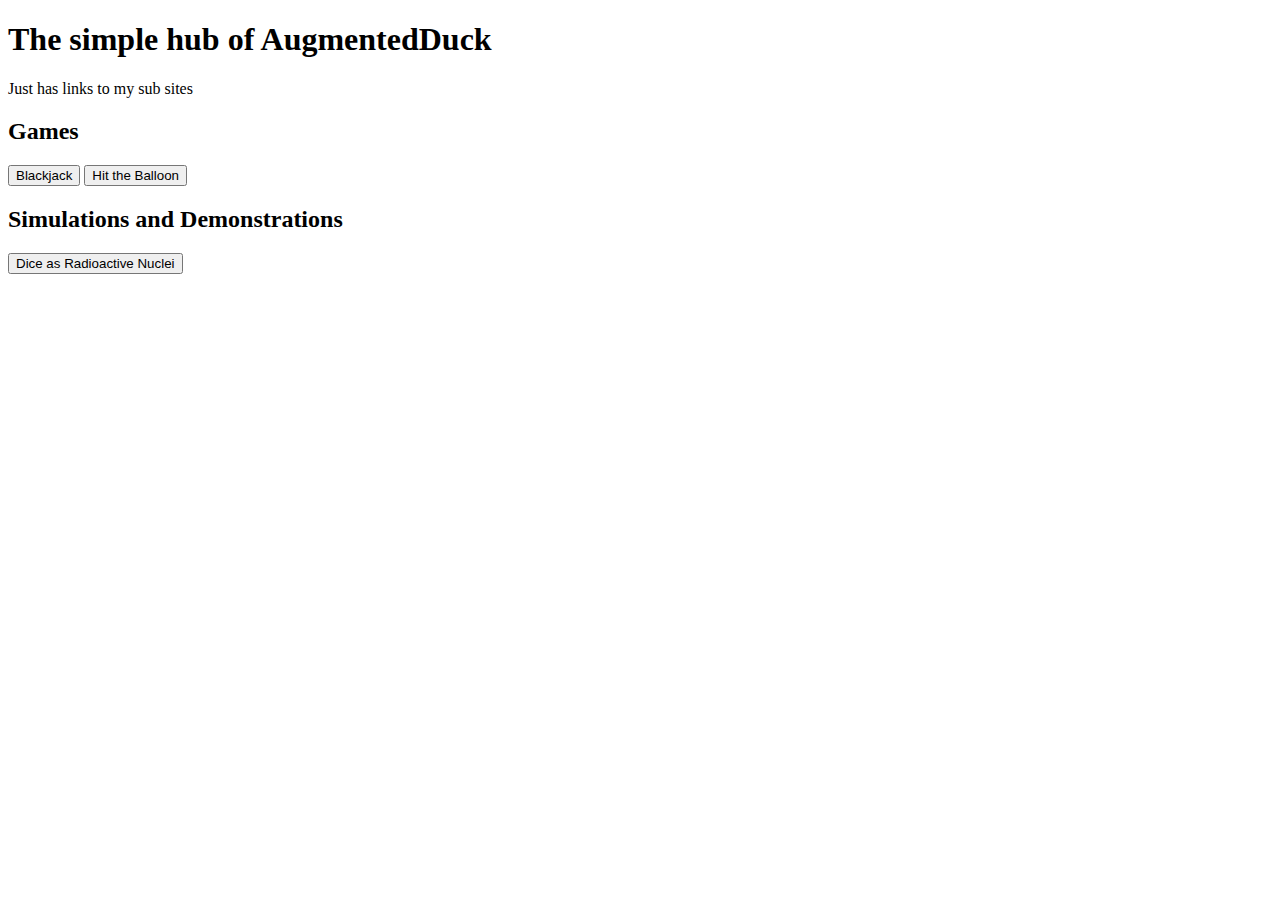
<file: index.html>
<!DOCTYPE html>
<html lang="en">
    <head>
        <meta charset="utf-8 " />
        <title>AugmentedDuck</title>
    </head>
    <body>
        <h1>The simple hub of AugmentedDuck</h1>
        <p>Just has links to my sub sites</p>
        <h2>Games</h2>
        <button onclick="window.location.href='https://augmentedduck.github.io/blackjack'">Blackjack</button>
        <button onclick="window.location.href='https://augmentedduck.github.io/hit-the-balloon'">Hit the Balloon</button>
        <h2>Simulations and Demonstrations</h2>
        <button onclick="window.location.href='https://augmentedduck.github.io/dice-demonstration'">Dice as Radioactive Nuclei</button>
    </body>
</html>
</file>
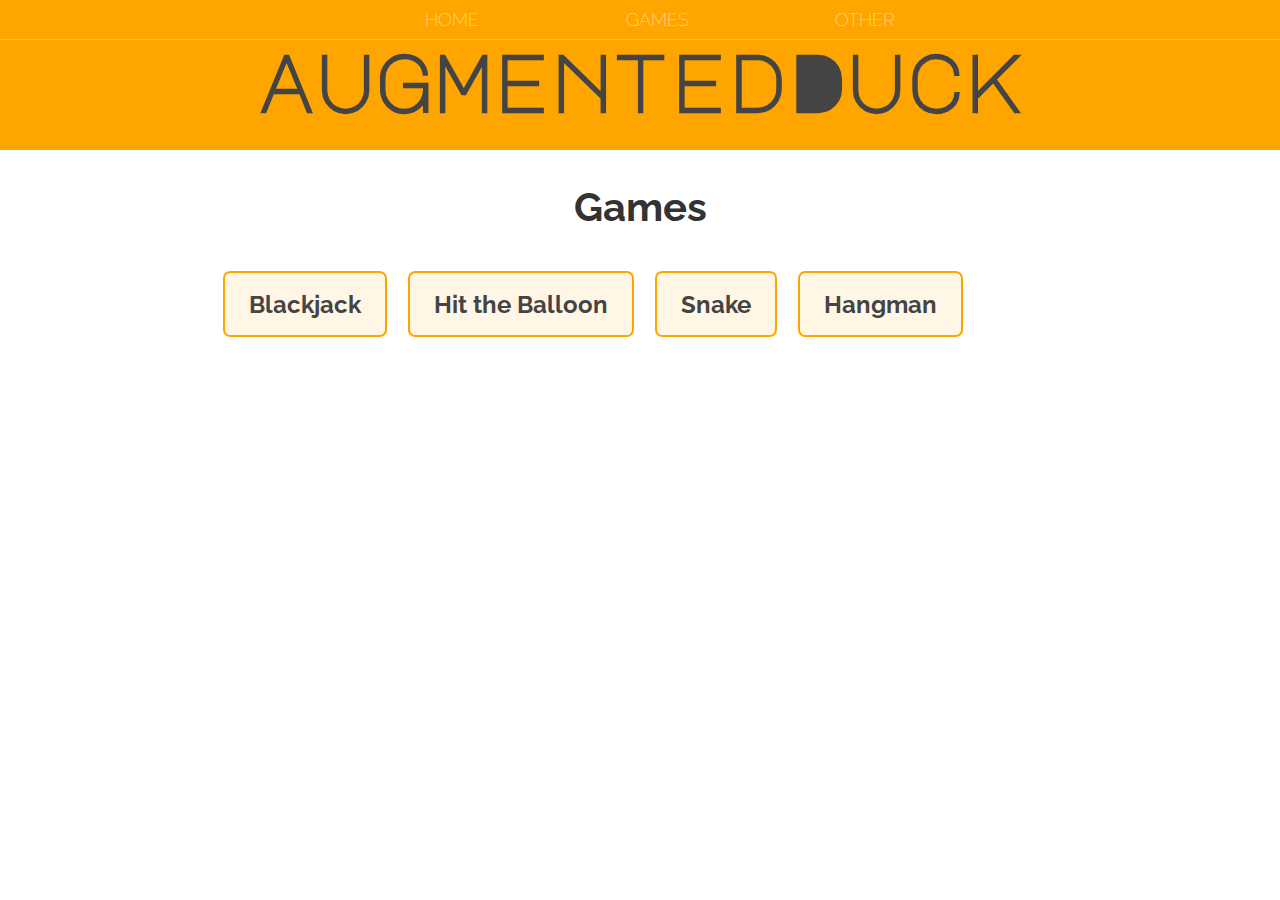
<file: games.html>
<!DOCTYPE html>
<html>
  <head>
    <title>AugmentedDuck | Games</title>
    <meta name="description" content="a place to find AugmentedDuck's stuff">
    <link rel="stylesheet" href="styles.css">
  </head>
  <body>
    <header class="main-header">
      <nav class="nav main-nav">
        <ul>
          <li><a href="index.html">HOME</a></li>
          <li><a href="games.html">GAMES</a></li>
          <li><a href="others.html">OTHER</a></li>
        </ul>
      </nav>
      <h1 class="title-name">augmentedDuck</h1>
    </header>
    <section>
      <h2 class="section-header">Games</h2>
      <div class="container">
        <button class="btn" type="button" onclick="window.location.href='https://augmentedduck.github.io/blackjack'">Blackjack</button>
        <button class="btn" type="button" onclick="window.location.href='https://augmentedduck.github.io/hit-the-balloon'">Hit the Balloon</button>
        <button class="btn" type="button" onclick="window.location.href='https://augmentedduck.github.io/snake'">Snake</button>
        <button class="btn" type="button" onclick="window.location.href='https://augmentedduck.github.io/hangman'">Hangman</button>
      </div>
    </section>
  </body>
</html>
</file>
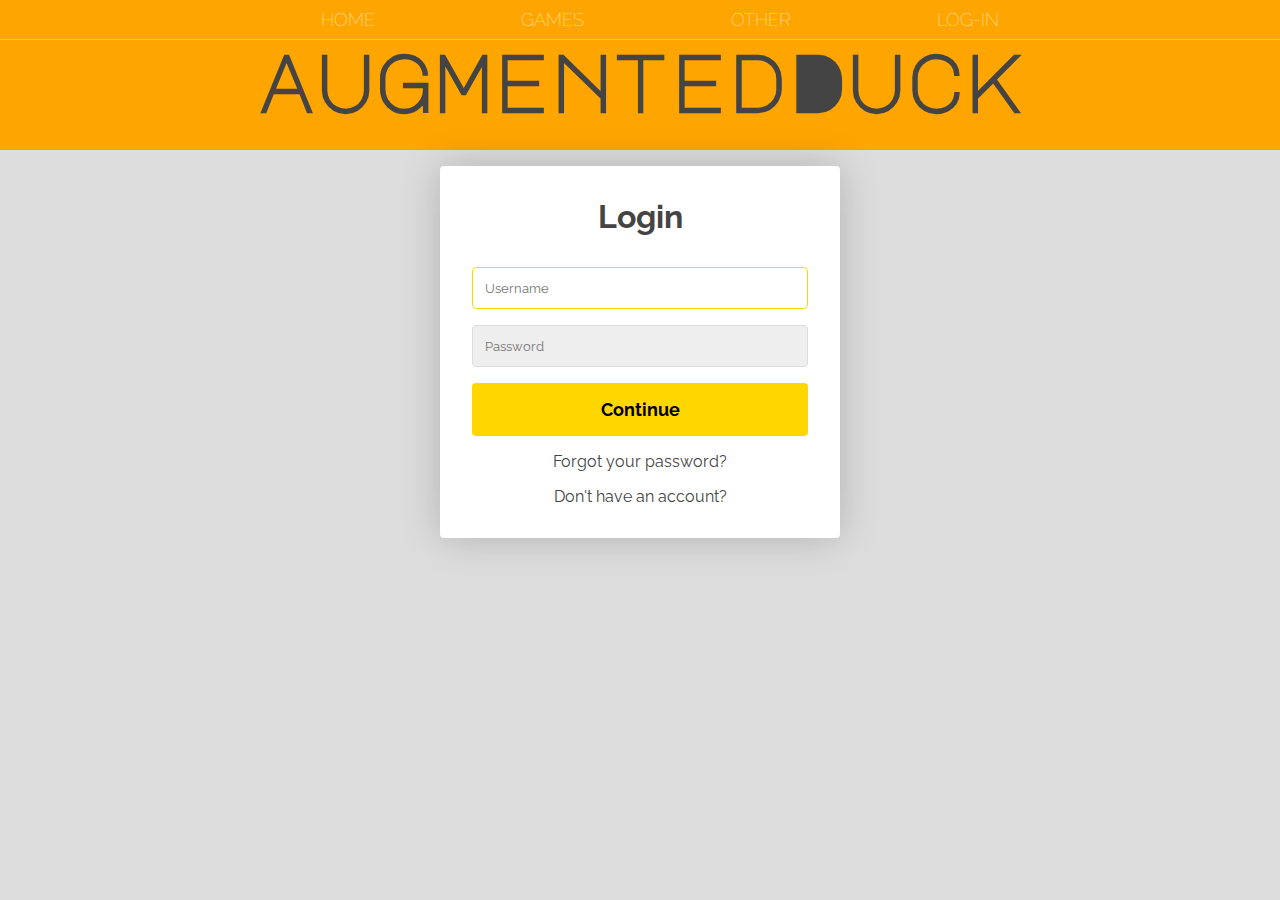
<file: login.html>
<!DOCTYPE html>
<html>
    <head>
        <title>AugmentedDuck | Log-in</title>
        <meta name="description" content="a place to find AugmentedDuck's stuff">
        <link rel="stylesheet" href="./src/styles-login.css">
    </head>
    <body>
        <header class="main-header">
            <nav class="nav main-nav">
                <ul>
                    <li><a href="index.html">HOME</a></li>
                    <li><a href="games.html">GAMES</a></li>
                    <li><a href="others.html">OTHER</a></li>
                    <li><a href="login.html">LOG-IN</a></li>
                </ul>
            </nav>
            <h1 class="title-name">augmentedDuck</h1>
        </header>
        <!--Login/sign-up forms-->
        <section class="container">
          <div class="login-container">
            <!--Login form-->
            <form class="form" id="login">
              <h1 class="form-title">Login</h1>
              <div class="form-message form-message-error"></div>

              <div class="form-input-group">
                <input type="text" class="form-input" id="loginUsername" required autofocus placeholder="Username">
                <div class="form-input-error-message"></div>
              </div>

              <div class="form-input-group">
                <input type="password" class="form-input" id="loginPassword" required placeholder="Password">
                <div class="form-input-error-message"></div>
              </div>

              <button class="form-btn" type="submit">Continue</button>
              <p class="form-text">
                <a href="#" class="form-link">Forgot your password?</a>
              </p>
              <p class="form-text">
                <a id="linkCreateAccount" href="./login.html" class="form-link">Don't have an account?</a>
              </p>
            </form>
            <!--Sign-up form-->
            <form class="form form-hidden" id="createAccount">
              <h1 class="form-title">Create Account</h1>
              <div class="form-message form-message-error"></div>

              <div class="form-input-group">
                <input type="text" id="signupUsername" class="form-input" required autofocus placeholder="Username">
                <div class="form-input-error-message"></div>
              </div>

              <div class="form-input-group">
                <input type="text" class="form-input" required autofocus placeholder="Email Address">
                <div class="form-input-error-message"></div>
              </div>

              <div class="form-input-group">
                <input type="password" class="form-input" required placeholder="Password">
                <div class="form-input-error-message"></div>
              </div>

              <div class="form-input-group">
                <input type="password" class="form-input" required placeholder="Confirm Password">
                <div class="form-input-error-message"></div>
              </div>

              <button class="form-btn" type="submit">Sorry... no new accounts can be created</button>
              <p class="form-text">
                <a id="linkLogin" href="./login.html" class="form-link">Already have an account?</a>
              </p>
            </form>
          </div>

           <script src="./src/main.js"></script>
        </section>
    </body>
</html>
</file>
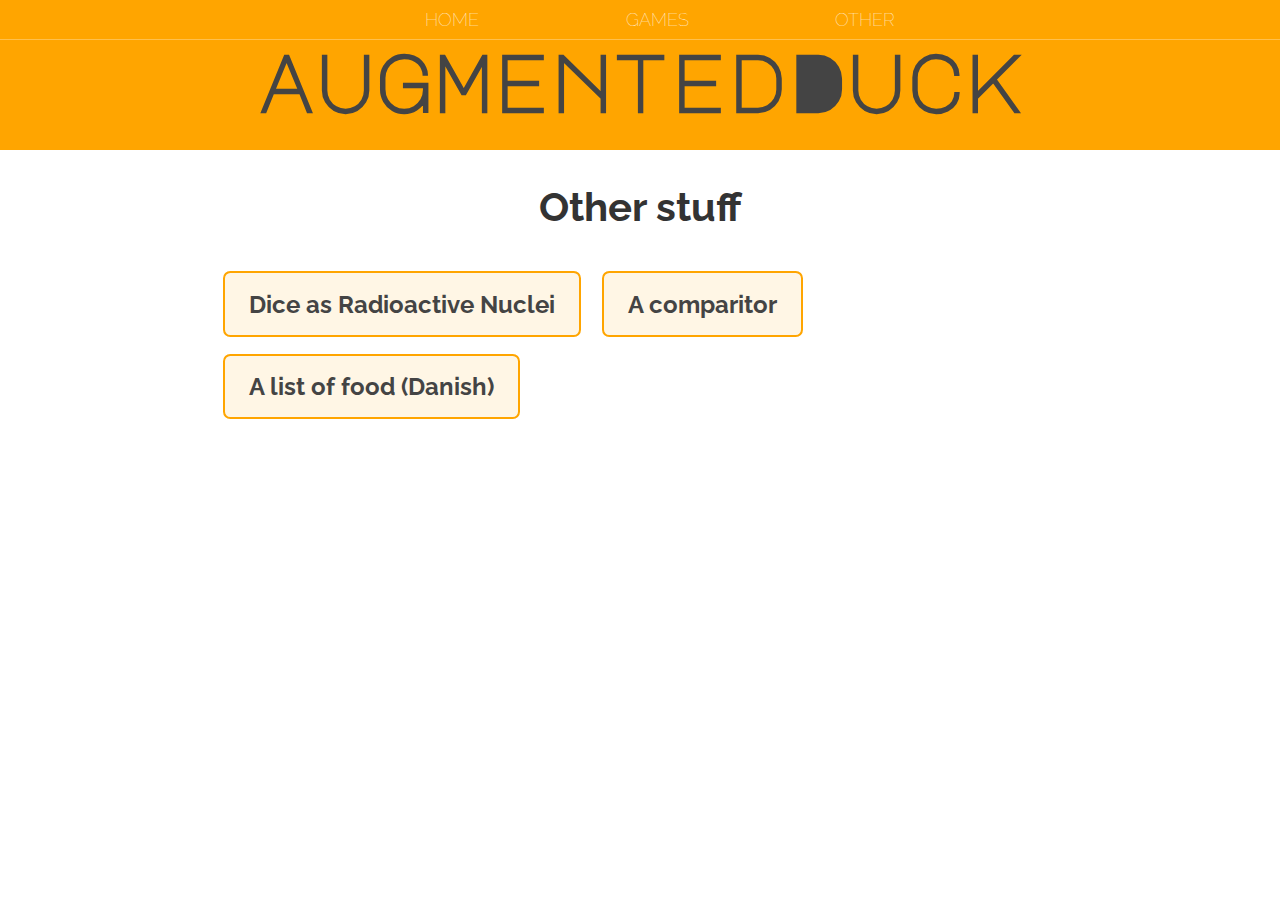
<file: others.html>
<!DOCTYPE html>
<html>
  <head>
    <title>AugmentedDuck | Others</title>
    <meta name="description" content="a place to find AugmentedDuck's stuff">
    <link rel="stylesheet" href="styles.css">
  </head>
  <body>
    <header class="main-header">
      <nav class="nav main-nav">
        <ul>
          <li><a href="index.html">HOME</a></li>
          <li><a href="games.html">GAMES</a></li>
          <li><a href="others.html">OTHER</a></li>
        </ul>
      </nav>
      <h1 class="title-name">augmentedDuck</h1>
    </header>
    <section>
      <h2 class="section-header">Other stuff</h2>
      <div class="container">
        <button class="btn" type="button" onclick="window.location.href='https://augmentedduck.github.io/dice-demonstration'">Dice as Radioactive Nuclei</button>
        <button class="btn" type="button" onclick="window.location.href='https://augmentedduck.github.io/NightCloud'">A comparitor</button>
        <button class="btn" type="button" onclick="window.location.href='https://augmentedduck.github.io/Chill-Fridge'">A list of food (Danish)</button>
      </div>
    </section>
  </body>
</html>
</file>
<file: styles.css>
@import url('https://fonts.googleapis.com/css?family=Raleway');
@import url('https://fonts.googleapis.com/css?family=Major+Mono+Display');


* {
  box-sizing: border-box;
  font-family: Raleway;
  color: #444;
}

html, body {
  margin: 0;
  padding: 0;
}

.nav ul {
  margin: 0;
}

.nav li {
  display: inline;
}

.nav a {
  display: inline-block;
  padding: .5em;
  color:white;
  text-decoration: none;
  transition-duration: 0.4s;
}

.nav a:hover {
  background-color: rgba(255, 255, 255, .3);
}

.main-nav {
  text-align: center;
  font-size: 1.1em;
  font-weight: lighter;
  border-bottom: 1px solid rgba(255, 255, 255, .3);
}

.main-nav li{
  padding: 0 5%;
}

.main-header {
  padding-bottom: 30px;
  background-color: orange;
}

.title-name {
  text-align: center;
  margin: 0;
  font-size: 5em;
  font-family: 'Major Mono Display';
}

.content-section {
  margin: 1em;
}

.container {
  max-width: 900px;
  margin: 0 auto;
  padding: 0 1.5em;
}

.section-header {
  font-size: 2.5em;
  color:#333;
  text-align: center;
}

.home-logo {
  display: block;
  height: 400px;
  width: 400px;
  margin: 15px auto;
  ;
}

.btn {
  text-align: center;
  vertical-align: middle;
  padding: .67em 1em;
  cursor: pointer;
  margin: 1% 1%;
  border: 2px solid orange;
  background-color: rgba(255, 165, 0, .1);
  font-size: 1.5em;
  font-weight: bold;
  border-radius: 0.3em;
  transition-duration: 0.4s;
}

.btn:hover {
  background-color: rgba(255, 165, 0, .3);
}
</file>
<file: src/styles-login.css>
@import url('https://fonts.googleapis.com/css?family=Raleway');
@import url('https://fonts.googleapis.com/css?family=Major+Mono+Display');


* {
  box-sizing: border-box;
  font-family: Raleway;
  color: #444;
}

html, body {
  margin: 0;
  padding: 0;
  background: #ddd;
}

.nav ul {
  margin: 0;
}

.nav li {
  display: inline;
}

.nav a {
  display: inline-block;
  padding: .5em;
  color:white;
  text-decoration: none;
  transition-duration: 0.4s;
}

.nav a:hover {
  background-color: rgba(255, 255, 255, .3);
}

.main-nav {
  text-align: center;
  font-size: 1.1em;
  font-weight: lighter;
  border-bottom: 1px solid rgba(255, 255, 255, .3);
}

.main-nav li{
  padding: 0 5%;
}

.main-header {
  padding-bottom: 30px;
  background-color: orange;
}

.title-name {
  text-align: center;
  margin: 0;
  font-size: 5em;
  font-family: 'Major Mono Display';
}

.container {
  width: 400px;
  max-width: 400px;
  margin: 1rem auto;
  padding: 2rem;
  box-shadow: 0 0 40px rgba(0, 0, 0, .2);
  border-radius: 4px;
  background-color: #fff;
}

.section-header {
  font-size: 2.5em;
  color:#333;
  text-align: center;
}

.container,
.form-input,
.form-btn {
  font: 500 1rem;
}

.form-hidden {
  display: none;
}

.form > *:first-child{
  margin-top: 0;
}

.form > *:last-child{
  margin-bottom: 0;
}

.form-title {
  margin-bottom: 2rem;
  text-align: center;
}

.form-message{
  text-align: center;
  margin-bottom: 1rem;
}

.form-message-success{
  color: green;
}

.form-message-error{
  color: red;
}

.form-input-group {
  margin-bottom: 1rem;
}

.form-input {
  display: block;
  width: 100%;
  padding: .75rem;
  box-sizing: border-box;
  border-radius: 4px;
  border: 1px solid #ddd;
  outline: none;
  background: #eee;
  transition: background .2s, border-color .2s;
}

.form-input:focus {
  border-color: gold;
  background: #fff;
}

.form-input-error {
  color: red;
  border-color: red;
}

.form-input-error-message {
  margin-top: .5rem;
  font-size: .85rem;
  color: red;
}

.form-btn {
  width: 100%;
  padding: 1rem 2rem;
  font-weight: bold;
  font-size: 1.1rem;
  color: #000;
  border: none;
  border-radius: 4px;
  outline: none;
  cursor: pointer;
  background: gold;
}

.form-btn:hover {
  background-color: darkgoldenrod;
}

.form-btn:active {
  transform: scale(.98);
}

.form-text {
  text-align: center;
}

.form-link {
  text-decoration: none;
  cursor: pointer;
}

.form-link:hover {
  text-decoration: underline;
}
</file>
